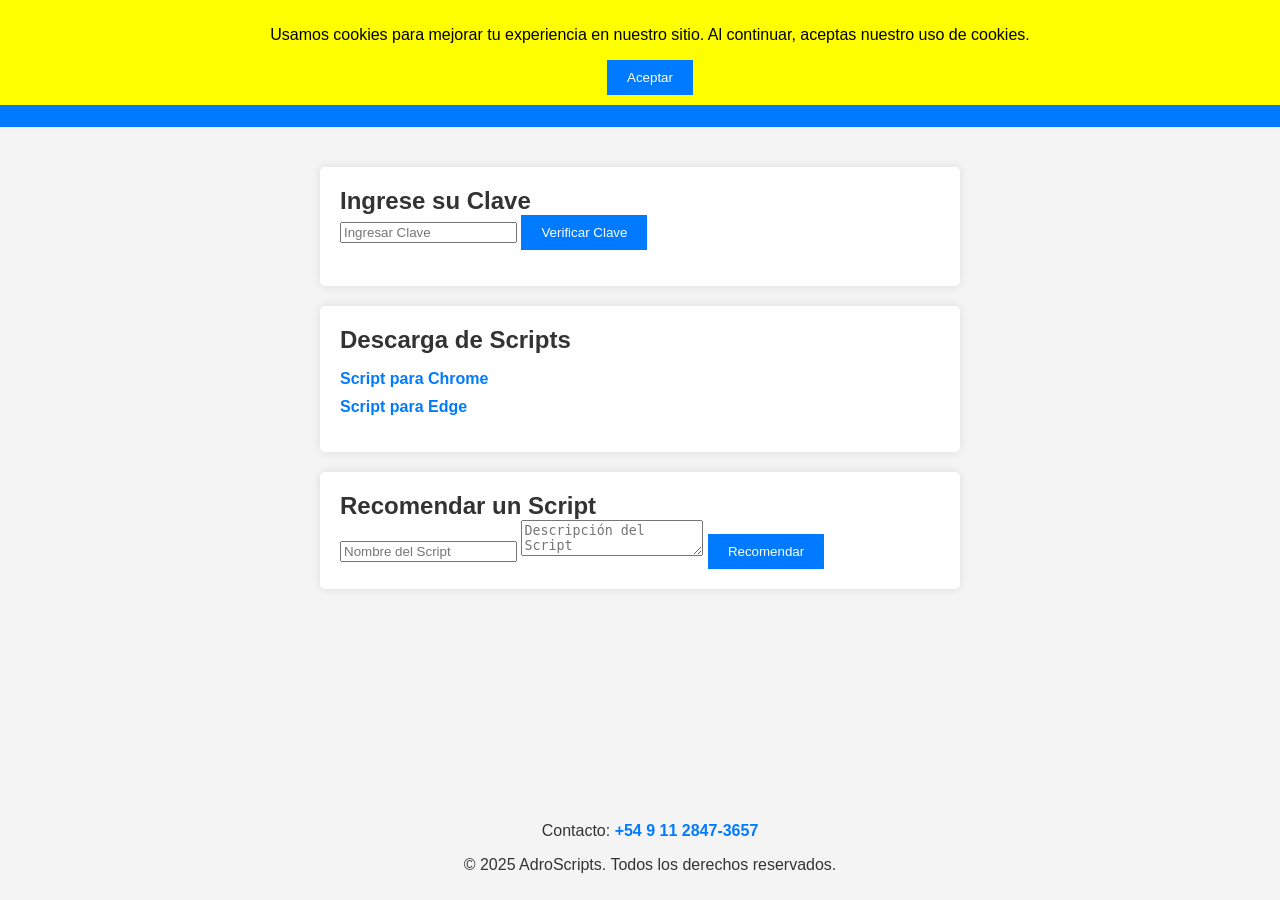
<file: templates/index.html>
<!DOCTYPE html>
<html lang="es">
<head>
    <meta charset="UTF-8">
    <meta name="viewport" content="width=device-width, initial-scale=1.0">
    <title>AdroScripts - Tus scripts en un solo lugar y gratis</title>
    <link rel="stylesheet" href="/static/styles.css">
    <script src="/static/script.js" defer></script>
</head>
<body>
    <!-- Aviso de Cookies -->
    <div id="cookie-banner" class="cookie-banner">
        <p>Usamos cookies para mejorar tu experiencia en nuestro sitio. Al continuar, aceptas nuestro uso de cookies.</p>
        <button onclick="acceptCookies()">Aceptar</button>
    </div>

    <header>
        <h1>AdroScripts</h1>
        <p>Tus scripts en un solo lugar y gratis</p>
    </header>
    <main>
        <!-- Formulario de Clave -->
        <section class="auth-section">
            <h2>Ingrese su Clave</h2>
            <input type="text" id="keyInput" placeholder="Ingresar Clave">
            <button onclick="verifyKey()">Verificar Clave</button>
            <p id="message"></p>
        </section>

        <!-- Sección de Descarga de Scripts -->
        <section class="download-section">
            <h2>Descarga de Scripts</h2>
            <ul id="scripts-list">
                <li><a href="/scripts/admin_script_chrome.js" download onclick="showAd()">Script para Chrome</a></li>
                <li><a href="/scripts/admin_script_edge.js" download onclick="showAd()">Script para Edge</a></li>
                <!-- Añade más scripts según sea necesario -->
            </ul>
        </section>

        <!-- Sección para recomendar scripts -->
        <section class="recommend-section">
            <h2>Recomendar un Script</h2>
            <form id="recommend-form">
                <input type="text" id="scriptName" placeholder="Nombre del Script" required>
                <textarea id="scriptDescription" placeholder="Descripción del Script" required></textarea>
                <button type="submit">Recomendar</button>
            </form>
        </section>
    </main>

    <footer>
        <p>Contacto: <a href="tel:+5491128473657">+54 9 11 2847-3657</a></p>
        <p>© 2025 AdroScripts. Todos los derechos reservados.</p>
    </footer>
</body>
</html>
</file>
<file: static/styles.css>
body {
    font-family: Arial, sans-serif;
    margin: 0;
    background-color: #f4f4f4;
    color: #333;
}

.cookie-banner {
    background-color: yellow;
    color: #000;
    padding: 10px;
    text-align: center;
    position: fixed;
    width: 100%;
    top: 0;
    z-index: 1000;
}

header {
    background-color: #007bff;
    color: white;
    padding: 20px;
    text-align: center;
}

main {
    padding: 20px;
}

.auth-section, .download-section, .recommend-section {
    background-color: white;
    padding: 20px;
    box-shadow: 0 0 10px rgba(0, 0, 0, 0.1);
    border-radius: 5px;
    max-width: 600px;
    margin: 20px auto;
}

h1, h2 {
    margin: 0;
}

ul {
    list-style-type: none;
    padding: 0;
}

li {
    margin: 10px 0;
}

a {
    text-decoration: none;
    color: #007bff;
    font-weight: bold;
}

a:hover {
    text-decoration: underline;
}

button {
    background-color: #007bff;
    color: white;
    border: none;
    padding: 10px 20px;
    cursor: pointer;
}

button:hover {
    background-color: #0056b3;
}

footer {
    background-color: #f4f4f4;
    text-align: center;
    padding: 10px;
    position: fixed;
    bottom: 0;
    width: 100%;
}
</file>
